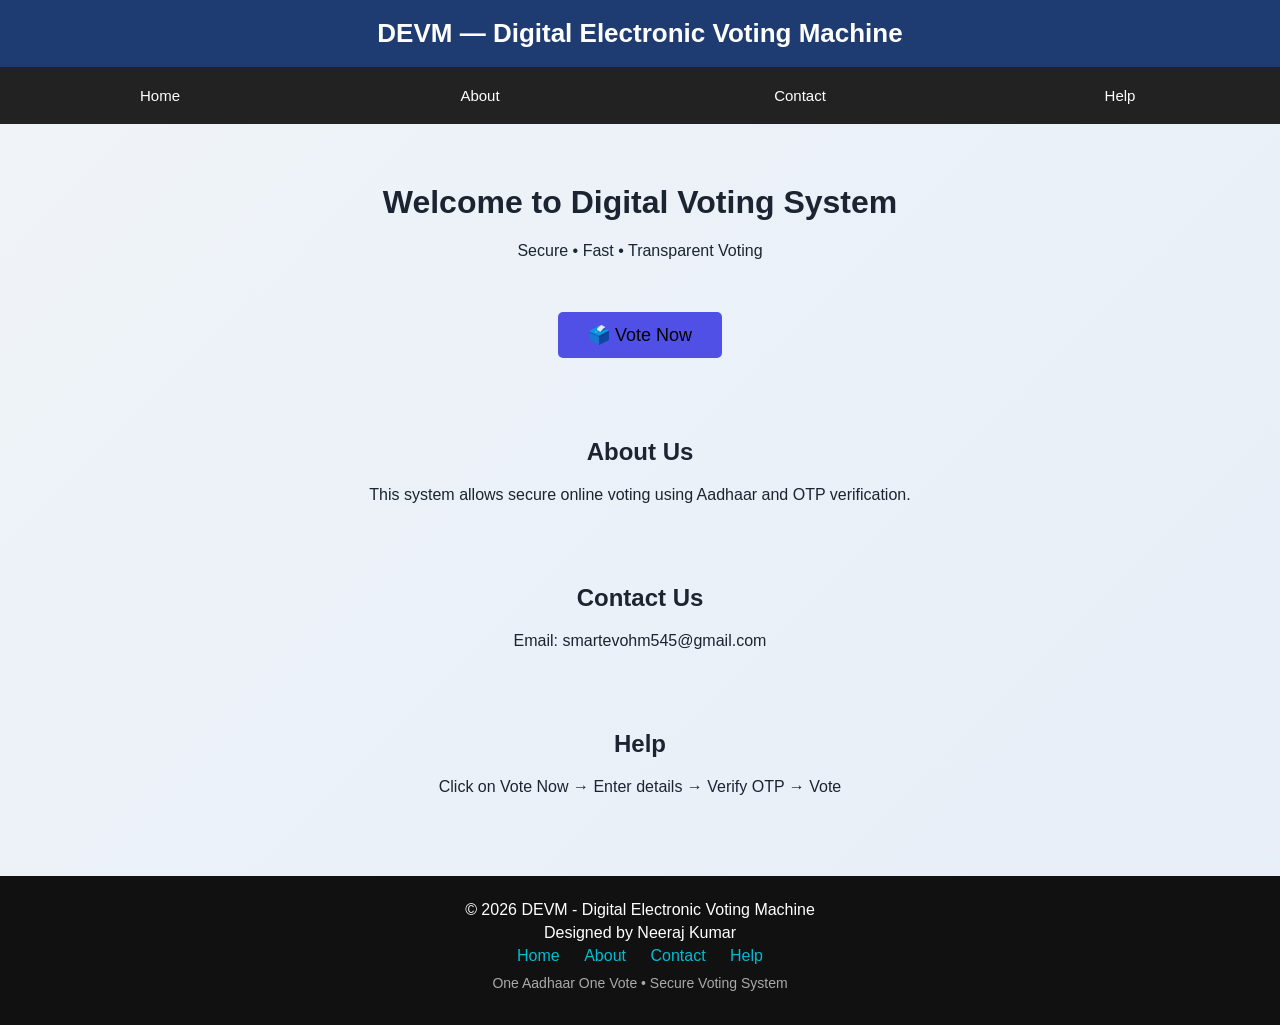
<file: templates/home.html>
<!DOCTYPE html>
<html>
<head>
<title>DEVM - Home</title>
<link rel="stylesheet" href="/static/style.css">
<meta name="viewport" content="width=device-width, initial-scale=1.0">
</head>

<body style="margin: 0;">

<div class="top-header">
  DEVM — Digital Electronic Voting Machine
</div>

<!-- NAVBAR -->
<div class="navba">
  <a href="#home">Home</a>
  <a href="#about">About</a>
  <a href="#contact">Contact</a>
  <a href="#help">Help</a>
</div>

<!-- HERO SECTION -->
<div style="text-align:center; margin-top:60px;">
  <h1>Welcome to Digital Voting System</h1>
  <p>Secure • Fast • Transparent Voting</p>

  <br><br>

  <a href="/index">
    <button style="padding:12px 30px; font-size:18px; background-color: rgb(80, 80, 230); border: none; border-radius: 5px;">🗳️ Vote Now</button>
  </a>
</div>

<!-- ABOUT -->
<div id="about" style="margin:80px; text-align:center;">
  <h2>About Us</h2>
  <p>This system allows secure online voting using Aadhaar and OTP verification.</p>
</div>

<!-- CONTACT -->
<div id="contact" style="margin:80px; text-align:center;">
  <h2>Contact Us</h2>
  <p>Email: smartevohm545@gmail.com</p>
</div>

<!-- HELP -->
<div id="help" style="margin:80px; text-align:center;">
  <h2>Help</h2>
  <p>Click on Vote Now → Enter details → Verify OTP → Vote</p>
</div>
<!-- FOOTER -->
<footer style="background:#111; color:#fff; padding:20px 0; text-align:center; margin-top:60px;">
  
  <p style="margin:5px 0;">© 2026 DEVM - Digital Electronic Voting Machine</p>
  
  <p style="margin:5px 0;">
    Designed by Neeraj Kumar
  </p>
  
  <p style="margin:5px 0;">
    <a href="#home" style="color:#00bcd4; text-decoration:none; margin:0 10px;">Home</a>
    <a href="#about" style="color:#00bcd4; text-decoration:none; margin:0 10px;">About</a>
    <a href="#contact" style="color:#00bcd4; text-decoration:none; margin:0 10px;">Contact</a>
    <a href="#help" style="color:#00bcd4; text-decoration:none; margin:0 10px;">Help</a>
  </p>

  <p style="margin-top:10px; font-size:14px; color:#aaa;">
    One Aadhaar One Vote • Secure Voting System
  </p>

</footer>
</body>
</html>
</file>
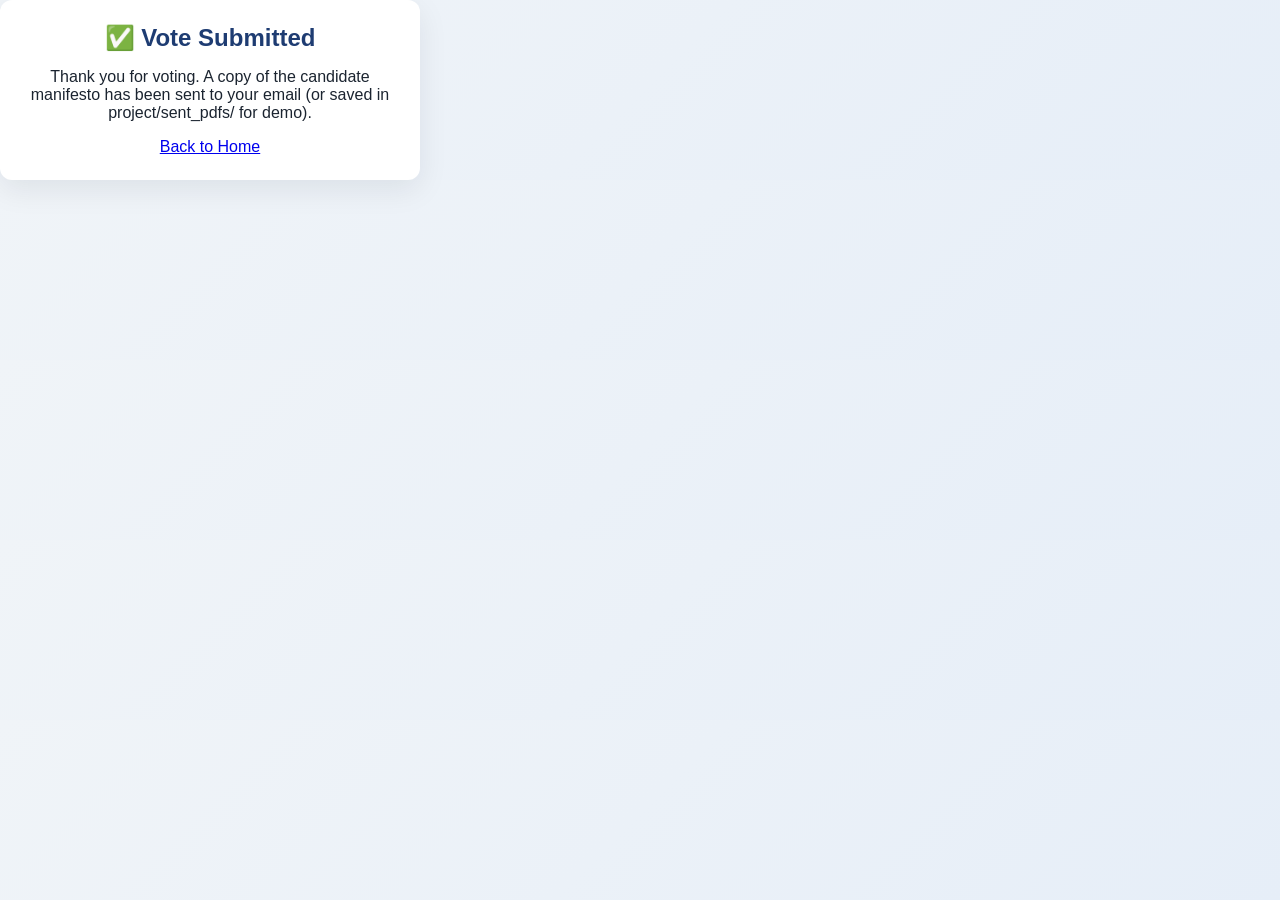
<file: templates/success.html>
<!doctype html>
<html>
<head><meta charset="utf-8"><title>Success</title><link rel="stylesheet" href="/static/style.css">
<meta name="viewport" content="width=device-width, initial-scale=1.0"></head>
<body>
<div class="card">
  <h2>✅ Vote Submitted</h2>
  <p>Thank you for voting. A copy of the candidate manifesto has been sent to your email (or saved in project/sent_pdfs/ for demo).</p>
  <a href="/">Back to Home</a>
</div>
</body>
</html>
</file>
<file: static/style.css>
/* ROOT COLORS */
:root{
  --blue:#0b5b86;
  --dark:#1e3c72;
  --accent:#0b8bd6;
  --success:#28a745;
  --muted:#666;
  --card-bg:#fff;
}

*{box-sizing:border-box}

/* BODY */
body {
  margin: 0;
  font-family: 'Segoe UI', Arial, sans-serif;
  background: linear-gradient(135deg,#f0f4f8,#e6eef8);
  color: #1b2430;
}

/* TOP HEADER */
.top-ticker {
  background: var(--blue);
  color: #fff;
  padding: 12px;
  text-align: center;
  font-weight: 700;
  letter-spacing: 0.6px;
}

.top-header {
  background: var(--dark);
  color: white;
  padding: 18px;
  font-size: 26px;
  font-weight: 700;
  text-align: center;
}

.top-header .sub {
  font-size: 14px;
  margin-top: 6px;
  opacity: 0.95;
}

/* CENTER */
.center-wrap {
  display:flex;
  align-items:center;
  justify-content:center;
  min-height: calc(100vh - 80px);
  padding: 30px 10px;
}

/* CARD */
.card {
  width: 100%;
  max-width: 420px;
  background: var(--card-bg);
  padding: 24px;
  border-radius: 12px;
  box-shadow: 0 10px 30px rgba(3, 23, 40, 0.08);
  text-align: center;
}

.card h2 { margin: 0 0 8px 0; color:var(--dark); }
.card .tag { color:var(--muted); margin-bottom: 12px; font-weight:500; }

/* INPUT */
.fld {
  width: 100%;
  padding: 10px 12px;
  margin: 8px 0;
  border-radius: 8px;
  border: 1px solid #d0d7df;
  font-size: 15px;
}

/* OTP */
.otp-area { margin-top: 14px; padding-top:10px; border-top:1px dashed #e6eef8; }

/* ERROR */
.error {
  color: #b00020;
  background: #fff0f2;
  padding: 8px;
  margin: 8px 0;
  border-radius: 6px;
  font-weight:600;
}

/* NOTE */
.note { color:var(--muted); font-size:13px; margin-top:10px; }

/* LIST AREA */
.list-area {
    max-width: 900px;
    width: 95%;
    margin: 26px auto;
    background: var(--card-bg);
    padding: 20px;
    border-radius: 12px;
    box-shadow: 0 10px 25px rgba(0,0,0,0.06);
}

/* ROW */
.row {
    display: flex;
    align-items: center;
    gap: 16px;
    padding: 12px;
    margin-bottom: 12px;
    border-radius: 10px;
    border: 1px solid #eceff3;
    transition: 0.18s ease;
}

.row:hover {
  transform: translateY(-3px);
  box-shadow: 0 6px 18px rgba(3,23,40,0.06);
  background:#fbfdff;
}

.row img {
    width: 78px;
    height: 78px;
    border-radius: 50%;
    object-fit: cover;
    border: 2px solid var(--dark);
}

.row input[type="radio"] {
  transform: scale(1.4);
  margin-left:6px;
}

/* INFO */
.info .name {
  font-size:18px;
  font-weight:700;
  color:var(--dark);
}

.info .desc {
  font-size:13px;
  color:#50575f;
  margin-top:4px;
}


.btn {
  display:block;
  width:100%;
  padding:14px;
  border-radius:10px;
  border:none;
  cursor:pointer;
  font-weight:700;
  font-size:16px;
}

.mic-btn, .submit-btn {
  background: #ff9800;
  color: #fff;
  width: 100%;
  padding: 14px;
  font-size: 16px;
  border-radius: 10px;
  border: none;
  cursor: pointer;
  font-weight: 700;
  
}
.submit-btn {
  background: #28a745;
  color: #fff;
}
.mic-btn:hover,
.submit-btn:hover {
  filter: brightness(0.95);
 
}

.btn-primary {
  background: var(--accent);
  color:#fff;
}

.btn-primary:hover { filter:brightness(.96); }

.btn-success {
  background: var(--success);
  color:#fff;
}

.btn-success:hover { filter:brightness(.95); }

.btn-stack {
  display:flex;
  gap:12px;
  flex-direction:column; 
  width: 100%;
}

/* BOTTOM BAR */
.bottom-bar {
    text-align: center;
    margin-top: 22px;
    padding: 10px;
    background: var(--dark);
    color: white;
    font-size: 14px;
    border-radius: 0 0 8px 8px;
}

/* TABLE */
table {
  width:100%;
  border-collapse:collapse;
  margin-top:12px;
}

table thead th {
  text-align:left;
  padding:10px;
  background:#f2f2f2;
  font-weight:700;
  color:#333;
}

table tbody td {
  padding:10px;
  border:1px solid #f1f1f1;
}

table tbody tr:nth-child(even) {
  background:#fafafa;
}

/* NAVBAR */
.navba {
    display: flex;
    flex-direction: row;  
    align-items: center;
    background: #222;
    padding: 10px 0;
    flex-wrap: nowrap;
    
}

.navba a {
    display: inline-block;
    color: white;
    text-decoration: none;
    font-size: 15px;
    width: 25%;
    text-align: center;
    white-space: nowrap;
    padding: 10px 0;

}

/* SECTIONS */
#about, #contact, #help {
    margin: 40px 20px;
}

/* FOOTER */
footer {
    padding: 20px;
}

/* MOBILE RESPONSIVE */
@media (max-width: 768px){

  .row {
    flex-direction: column;
    text-align: center;
  }

  .row img {
    margin-bottom: 10px;
    width:60px;
    height:60px;
  }

  .info .name {
    font-size:16px;
  }
}

@media (max-width: 600px){

  h1 { font-size:22px; }
  p { font-size:14px; }

  .navbar {
    flex-direction: column;
    align-items: center;
  }

  .card {
    padding:16px;
  }

  .btn {
    font-size:15px;
    padding:12px;
  }

  .fld {
    font-size:14px;
  }

  .list-area {
    margin:12px;
    padding:12px;
  }
}
</file>
